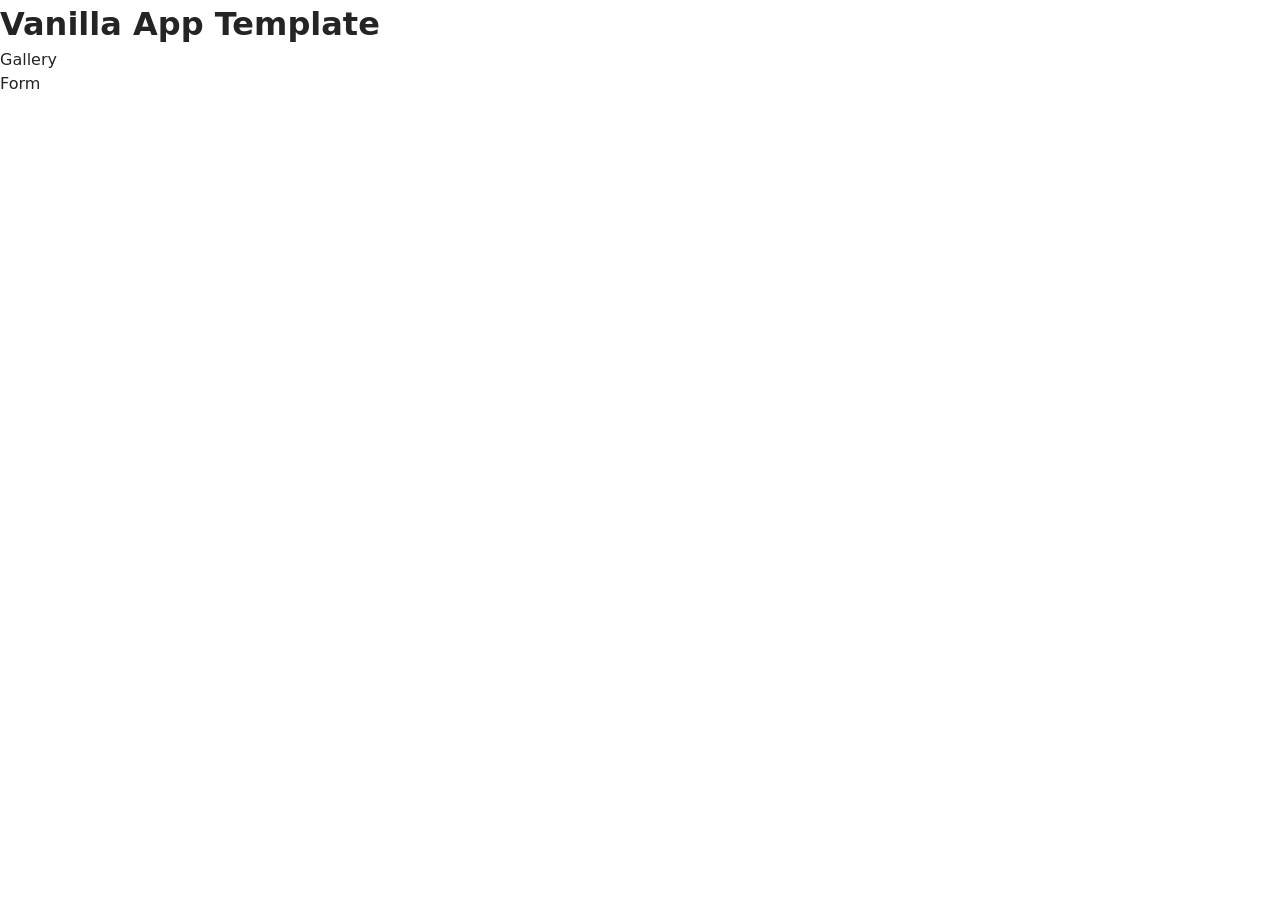
<file: src/index.html>
<!doctype html>
<html lang="en">
  <head>
    <meta charset="UTF-8" />
    <link rel="icon" type="image/svg+xml" href="/favicon.svg" />
    <meta name="viewport" content="width=device-width, initial-scale=1.0" />
    <title>Vanilla App Template</title>
    <link rel="stylesheet" href="./css/styles.css" />
  </head>
  <body>
    <load src="./partials/header.html" icon-path="img/sprite.svg#logo" />

    <main>
      <!-- Loads the specified .html file -->
      <load src="./partials/vite-promo.html" />
      <load src="./partials/badges.html" />
      <h1>Vanilla App Template</h1>
      <ul>
        <li><a href="./1-gallery.html">Gallery</a></li>
        <li><a href="./2-form.html">Form</a></li>
      </ul>
    </main>

    <load src="./partials/footer.html" />

    <script type="module" src="./js/1-gallery.js"></script>
    <script type="module" src="./js/2-form.js"></script>
  </body>
</html>
</file>
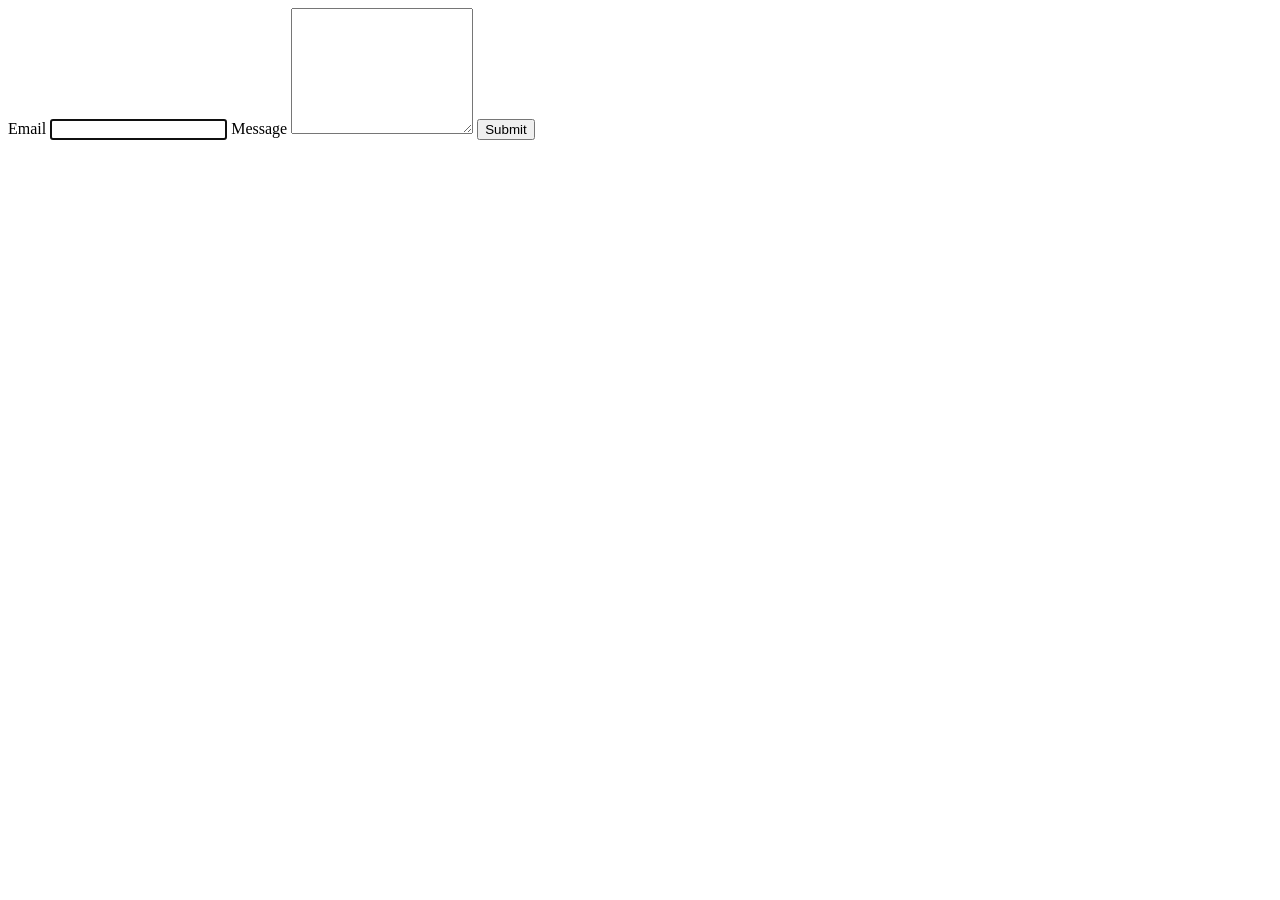
<file: src/2-form.html>
<!doctype html>
<html lang="en">
  <head>
    <meta charset="UTF-8" />
    <meta name="viewport" content="width=device-width, initial-scale=1.0" />
    <title>Task-2</title>
  </head>
  <body>
    <form class="feedback-form" autocomplete="off">
      <label>
        Email
        <input type="email" name="email" autofocus />
      </label>
      <label>
        Message
        <textarea name="message" rows="8"></textarea>
      </label>
      <button type="submit">Submit</button>
    </form>
    <script type="module" src="./js/2-form.js"></script>
  </body>
</html>
</file>
<file: src/css/styles.css>
/**
  |============================
  | include css partials with
  | default @import url()
  |============================
*/
/* Common styles */
@import url('./reset.css');
@import url('./base.css');
@import url('./container.css');
@import url('./animations.css');

/* Sections style */
@import url('./header.css');
@import url('./vite-promo.css');
@import url('./badges.css');
@import url('./back-link.css');
@import url('./footer.css');

.gallery {
  display: flex;
  flex-wrap: wrap;
  gap: 10px;
  list-style: none;
  padding: 0;
}
.gallery a {
  display: block;
  width: 150px;
  height: 100px;
  overflow: hidden;
}
</file>
